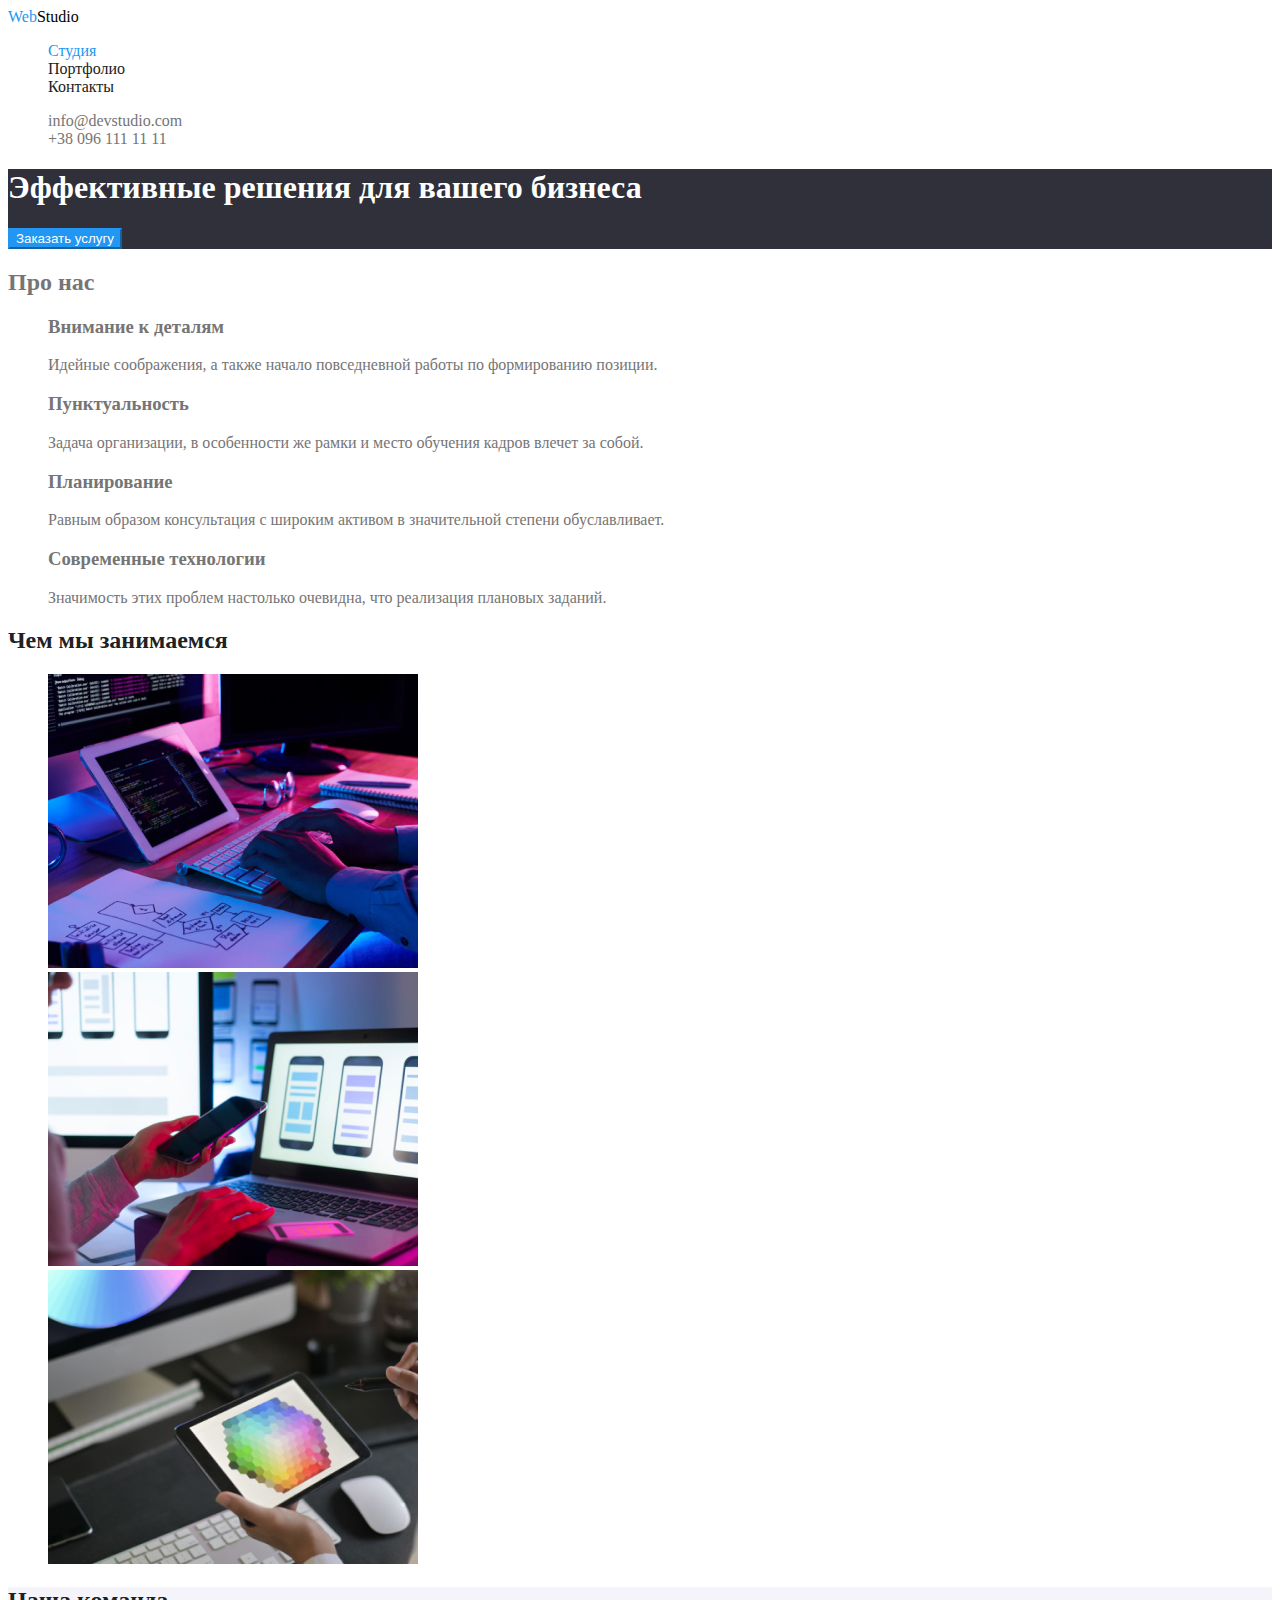
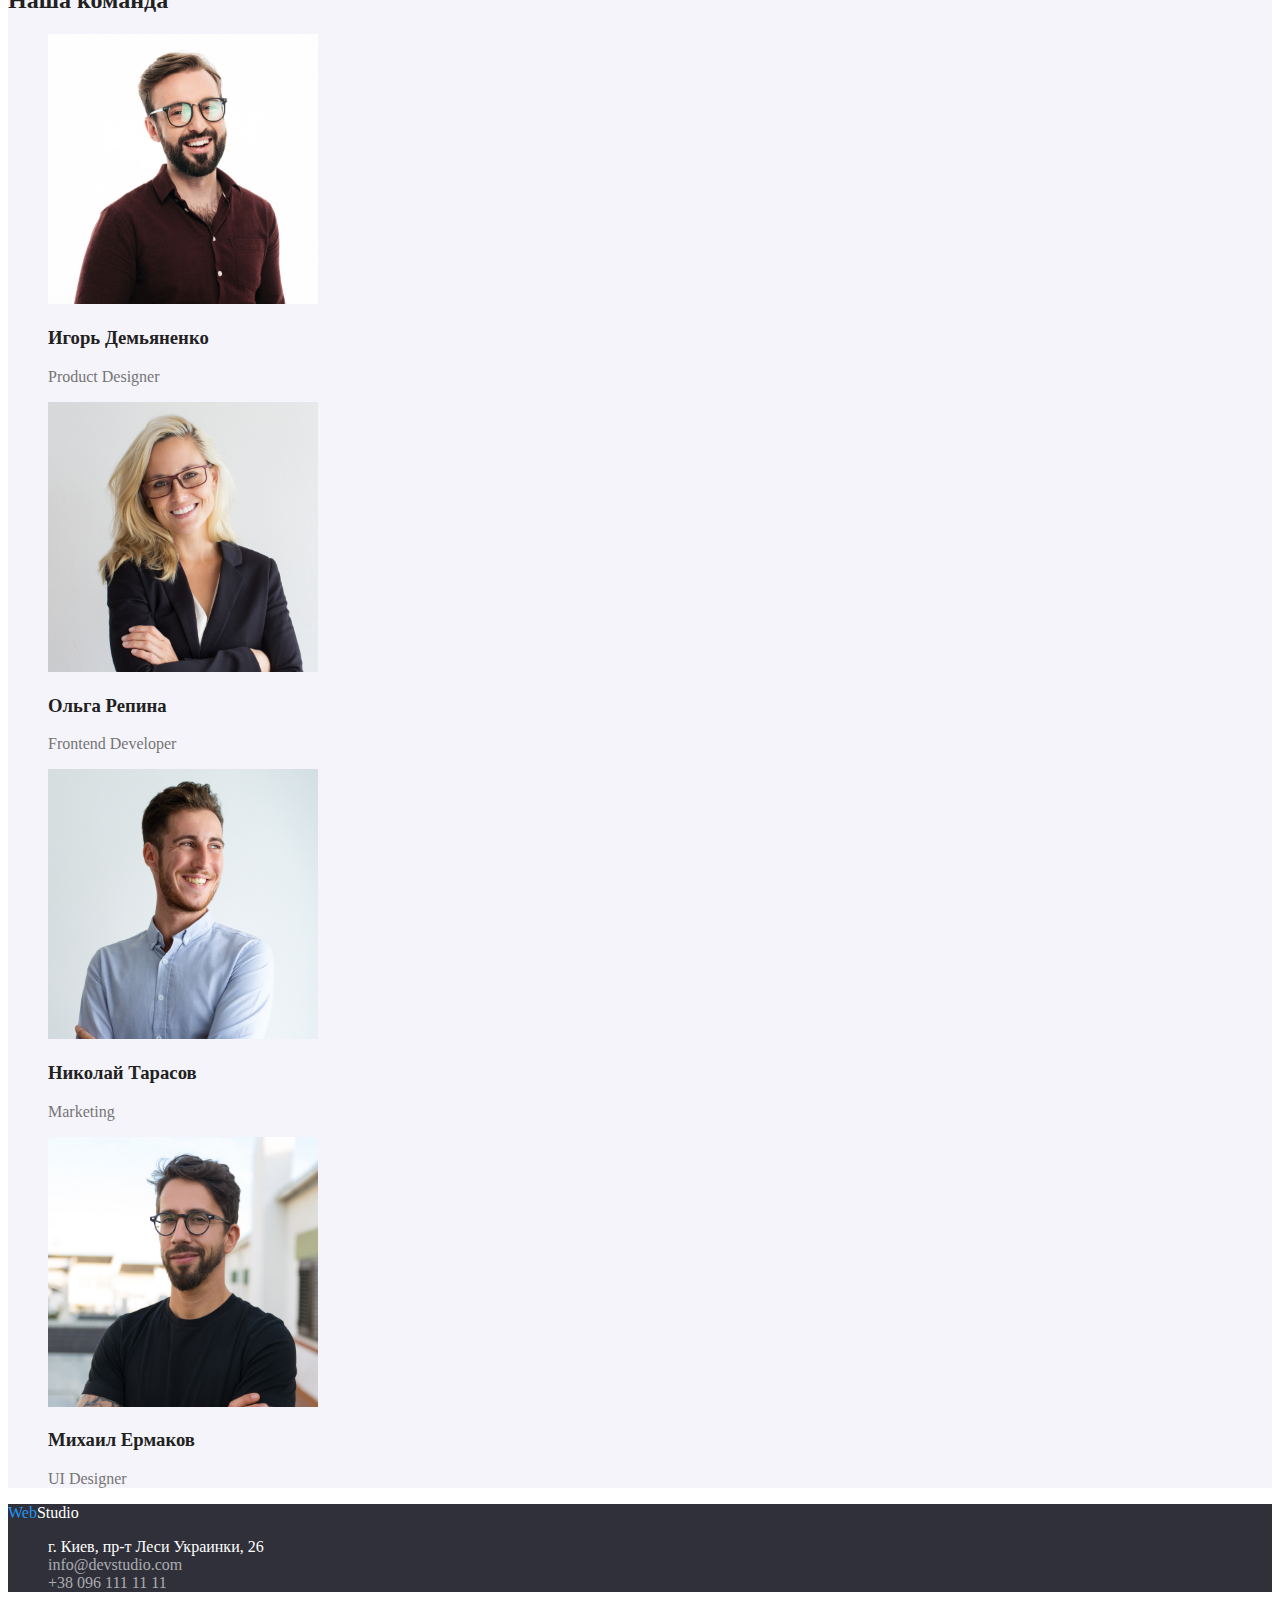
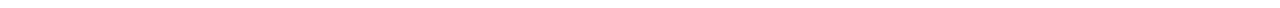
<file: index.html>
<!DOCTYPE html>
<html lang="ru">
<head>
    <meta charset="UTF-8">
    <meta http-equiv="X-UA-Compatible" content="IE=edge">
    <meta name="viewport" content="width=device-width, initial-scale=1.0">
    <title>WebStudio</title>
    <link rel="stylesheet" href="./css/styles.css">
</head>
<body>
    <!--header-->
    <header class="header">
        <nav class="nav">
            <a class="logo" href="./index.html" lang="en">
                <span class="accent">Web</span>Studio
            </a>
    
            <ul class="nav_list list">
                <li class="nav_item"><a class="nav_item_link current" href="./index.html">Студия</a></li>
                <li class="nav_item"><a class="nav_item_link" href="./portfolio.html">Портфолио</a></li>
                <li class="nav_item"><a class="nav_item_link" href="">Контакты</a></li>
            </ul>
        </nav>
        <ul class="header-adress list">
            <li class="header-address_item"><a class="header-address_link" href="mailto:info@devstudio.com"> info@devstudio.com </a></li>
            <li class="header-address_item"><a class="header-address_link"  href="tel:+380961111111">+38 096 111 11 11</a></li>
        </ul>
    </header>
<main>
    <!--hero-->
    <section class="hero">
        <h1 class="hero_title">Эффективные решения для вашего бизнеса</h1>
        <button class="modal-button">Заказать услугу</button>
    </section>

    <!--about-->
    <section class="about-us">
        <h2>Про нас</h2>

        <ul class="about-us-list list">
            <li class="about-us-list_item" >
                <h3>Внимание к деталям</h3>
                <p class="section-description">
                    Идейные соображения, а также начало повседневной работы по
                    формированию позиции.
                </p>
            </li>
            <li class="about-us-list_item">
                <h3>Пунктуальность</h3>
                <p class="section-description">
                    Задача организации, в особенности же рамки и место обучения кадров
                    влечет за собой.
                </p>
            </li>
            <li class="about-us-list_item">
                <h3>Планирование</h3>
                <p class="section-description">
                    Равным образом консультация с широким активом в значительной
                    степени обуславливает.
                </p>
            </li>
            <li class="about-us-list_item">
                <h3>Современные технологии</h3>
                <p class="section-description">
                    Значимость этих проблем настолько очевидна, что реализация
                    плановых заданий.
                </p>
            </li>
        </ul>
    </section>

    <!--what are we doing-->
    <section class="what-are-we-doing">
        <h2 class="section-title">Чем мы занимаемся</h2>

        <ul class="what-are-we-doing list">
            <li class="what-are-we-doing_item">
                <img src="./images/box-1.png" alt="человек работает за компьютером" width="370" height="294" />
            </li>
            <li class="what-are-we-doing_item">
                <img src="./images/box-2.png" alt="человек работает за компьютером" width="370" height="294" />
            </li>
            <li class="what-are-we-doing_item">
                <img src="./images/box-3.png" alt="человек работает за планшетом" width="370" height="294" />
            </li>
        </ul>
    </section>

    <!--our team-->
    <section class="our-team">
        <h2 class="section-title">Наша команда</h2>

        <ul class="our-team list">
            <li class="our-team_item">
                <img src="./images/img.jpg" alt="фотография Игоря Демьяненко" width="270" height="270" />
                <h3 class="section-title">Игорь Демьяненко</h3>
                <p lang="en" class="section-description">Product Designer</p>
            </li>
            <li class="our-team_item">
                <img src="./images/img-(1).jpg" alt="фотография Ольги Репиной" width="270" height="270" />
                <h3 class="section-title">Ольга Репина</h3>
                <p lang="en" class="section-description">Frontend Developer</p>
            </li>
            <li class="our-team_item">
                <img src="./images/img-(2).jpg" alt="фотография Николая Тарасова" width="270" height="270" />
                <h3 class="section-title">Николай Тарасов</h3>
                <p lang="en" class="section-description">Marketing</p>
            </li>
            <li class="our-team_item">
                <img src="./images/img-(3).jpg" alt="фотография Михаила Ермакова" width="270" height="270" />
                <h3 class="section-title">Михаил Ермаков</h3>
                <p lang="en" class="section-description">UI Designer</p>
            </li>
        </ul>
    </section>
</main>
<!--footer-->
<footer class="footer">

    <div>
        <a class="footer_link" href="./index.html" lang="en"><span class="accent">Web</span>Studio</a>
        <ul class="footer_list list">
            <li>
                <address class="footer_address_item"><a class="footer_address_item_link" href="https://goo.gl/maps/NZCuWZhZvtuSgYq66">г. Киев, пр-т Леси Украинки, 26</a></address>
            </li>
            <li>
                <address class="footer_item"><a class="footer_item_link" href="mailto:info@devstudio.com">info@devstudio.com</a></address>
            </li>
            <li>
                <address class="footer_item"><a class="footer_item_link" href="tel:+380961111111">+38 096 111 11 11</a></address>
            </li>
        </ul>
    </div>

</footer>
</body>

</html>
</file>
<file: css/styles.css>
/* main text color #212121 */
/* secondary text color #757575 */
/* white #FFFFFF */
/* accent #2196F3 */

:root {
    --main-text-color: #212121;
    --secondary-text-color: #757575;
    --white-color: #FFFFFF;
    --accent-color: #2196F3;
}

body {
    color: var(--secondary-text-color);
}

a {
    font-style: normal;
    text-decoration: none;
}

.list {
    list-style: none;
}

/* styles for index.html */

/* page header */

.logo {
    color: #000000;
}

.accent {
    color: var(--accent-color);
}

 /* page header nav */ 

.nav_item_link {
    color: var(--main-text-color);
}

.header-address_link {
    color: var(--secondary-text-color);
}

.nav_item_link:hover,
.nav_item_link:focus {
    color: var(--accent-color);
}

.header-address_link:hover,
.header-address_link:focus {
     color: var(--accent-color);
}
 
/* page hero */

.hero {
    background-color: #2F303A;
}

.hero_title {
    color: var(--white-color);
}

button {
    color: var(--white-color);
    background-color: var(--accent-color);
    border-color: var(--accent-color);
}

/* our team */

.our-team {
    background-color: #F5F4FA;
}

/*  page footer */

.footer {
    background-color: #2F303A;
}

.footer_link {
    color: var(--white-color);
}

.footer_address_item_link {
    color: var(--white-color);
}

.footer_item_link {
    color: rgba(255, 255, 255, 0.6);
}

/* sections */

.section-title {
    color: var(--main-text-color);
}

.section-description {
    color: var(--secondary-text-color);
}

.current {
    color: var(--accent-color);
}

/* styles for portfolio.html */
</file>
